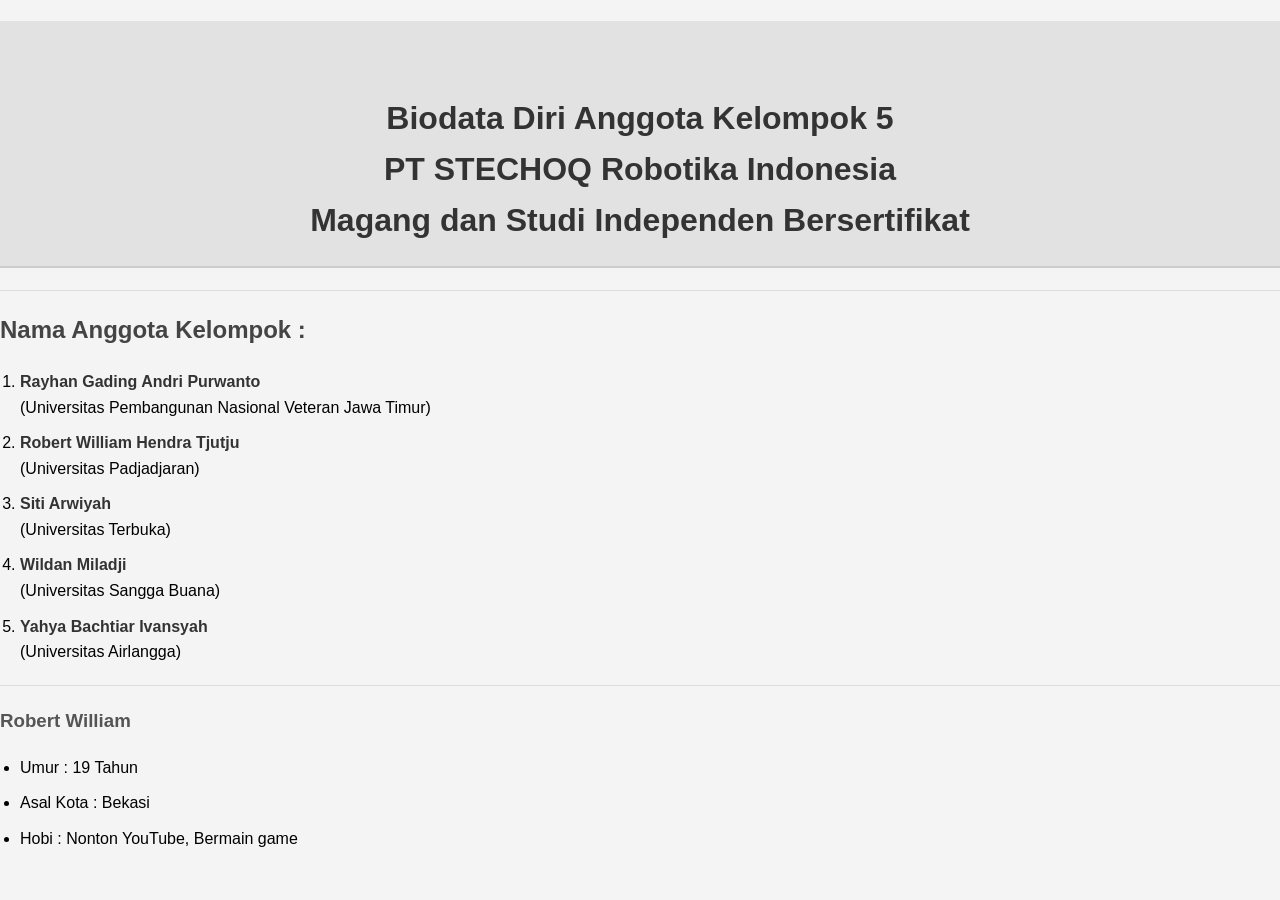
<file: biodata.html>
<!DOCTYPE html>
<html lang="en">
<head>
    <title>Biodata Diri Anggota Kelompok 5  Artificial Intelegent</title>
    <link rel="stylesheet" href="biodata.css">
</head>
<body>
    <h1 type="center">
        <br>Biodata Diri Anggota Kelompok 5
        <br>PT STECHOQ Robotika Indonesia
        <br>Magang dan Studi Independen Bersertifikat
    </h1>
    <hr>
    <h2>Nama Anggota Kelompok :</h2>
    <ol> 
        <li><b>Rayhan Gading Andri Purwanto</b> 
            <br>(Universitas Pembangunan Nasional Veteran Jawa Timur)</li>
        <li><b>Robert William Hendra Tjutju</b>
            <br>(Universitas Padjadjaran)</li>
        <li><b>Siti Arwiyah</b>
            <br>(Universitas Terbuka)</li>
        <li><b>Wildan Miladji</b>
            <br>(Universitas Sangga Buana)</li>
        <li><b>Yahya Bachtiar Ivansyah</b>
            <br>(Universitas Airlangga)</li>
    </ol>
    <hr>
    <h3>Robert William</h3>
    <ul type="disc"> 
        <li>Umur : 19 Tahun</li>
        <li>Asal Kota : Bekasi</li>
        <li>Hobi : Nonton YouTube, Bermain game</li>
    </ul>

</body>
</html>
</file>
<file: biodata.css>
/* biodata.css */

/* Atur gaya umum untuk body */
body {
    font-family: Arial, sans-serif; /* Font yang digunakan untuk teks */
    line-height: 1.6; /* Jarak antar baris */
    margin: 0;
    padding: 0;
    background-color: #f4f4f4; /* Warna latar belakang halaman */
}

/* Atur gaya untuk heading level 1 */
h1 {
    text-align: center; /* Pusatkan teks */
    color: #333; /* Warna teks */
    background-color: #e2e2e2; /* Warna latar belakang heading */
    padding: 20px;
    border-bottom: 2px solid #ccc; /* Garis bawah */
}

/* Atur gaya untuk heading level 2 */
h2 {
    color: #444; /* Warna teks */
}

/* Atur gaya untuk heading level 3 */
h3 {
    color: #555; /* Warna teks */
}

/* Atur gaya untuk garis horizontal */
hr {
    border: 0;
    height: 1px;
    background: #ddd;
    margin: 20px 0; /* Jarak atas dan bawah */
}

/* Atur gaya untuk list ordered */
ol {
    margin: 0;
    padding: 0 20px; /* Jarak kiri */
}

/* Atur gaya untuk list unordered */
ul {
    margin: 0;
    padding: 0 20px; /* Jarak kiri */
}

/* Atur gaya untuk list item */
li {
    margin-bottom: 10px; /* Jarak bawah antar item */
}

/* Atur gaya untuk elemen <b> dalam list */
li b {
    color: #333; /* Warna teks */
}
</file>
